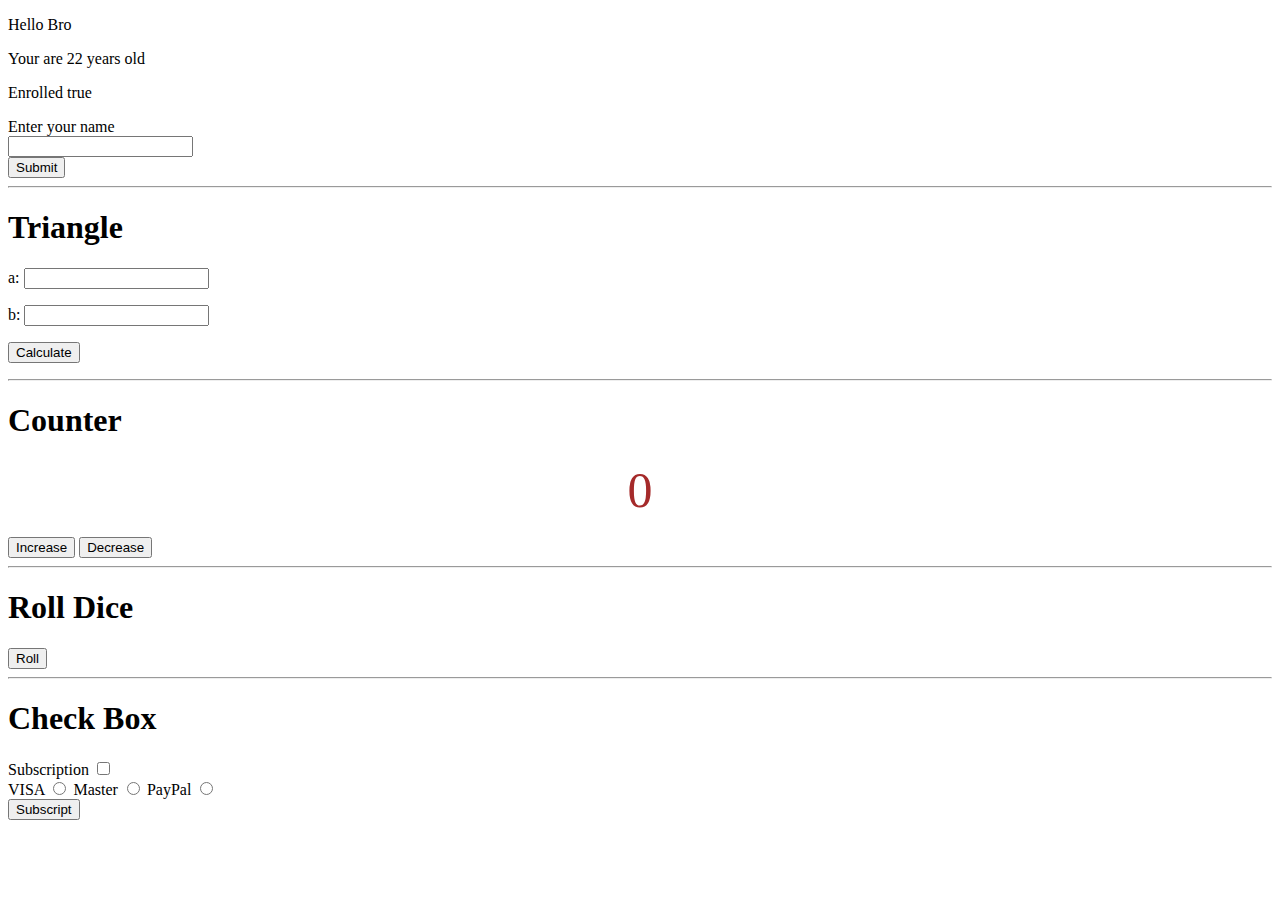
<file: front-end/index.html>
<!DOCTYPE html>
<html lang="en">
<head>
    <meta charset="UTF-8">
    <meta name="viewport" content="width=device-width, initial-scale=1.0">
    <title>Document</title>
    <link rel="stylesheet" href="style.css">
</head>
<body>
    <p id="p1"></p>
    <p id="p2"></p>
    <p id="p3"></p>
    <label id="name_header">Enter your name</label><br>
    <input type="text" id="name_text"><br>
    <button type="button" id="submit_button">Submit</button>
    
    <hr>
    <h1>Triangle</h1>
        <p>a:
            <input type="text" id="a">
        </p>
        <p>b:
            <input type="text" id="b">
        </p>
        <button type="button" id="calculate">Calculate</button>
        <p id="result"></p>
    <hr>
    <h1>Counter</h1>
        <label id="counter"></label><br>
        <button type="text" id="increase">Increase</button>
        <button type="text" id="decrease">Decrease</button>
    <hr>
    <h1>Roll Dice</h1>
        <div id="dices">
            <div id="dice1"></div>
            <div id="dice2"></div>
            <div id="dice3"></div>
        </div>
        <button id="roll">Roll</button>
    <hr>
    <h1>Check Box</h1>
        <label id="Subscription" for="subscript_checkbox">Subscription</label>
        <input type="checkbox" id="subscript_checkbox"><br>
        
        <label for="visa">VISA</label>
        <input type="radio" name="card" id="visa">
        <label for="master">Master</label>
        <input type="radio" name="card" id="master">
        <label for="paypal">PayPal</label>
        <input type="radio" name="card" id="paypal">
        <br>

        <button type="text" id="Subscript">Subscript</button>
        <p id="subscript_result"></p>
        <p id="payment_result"></p>
    <script src="index.js"></script> 
</body>
</html>
</file>
<file: front-end/style.css>
#counter{
    display:block;
    text-align: center;
    font-size: 50px;
    color: brown;
}

#dices{
    display: block;
    text-align: center;
    font-size: 30px;
    color: red;
    white-space: nowrap;
}
</file>
